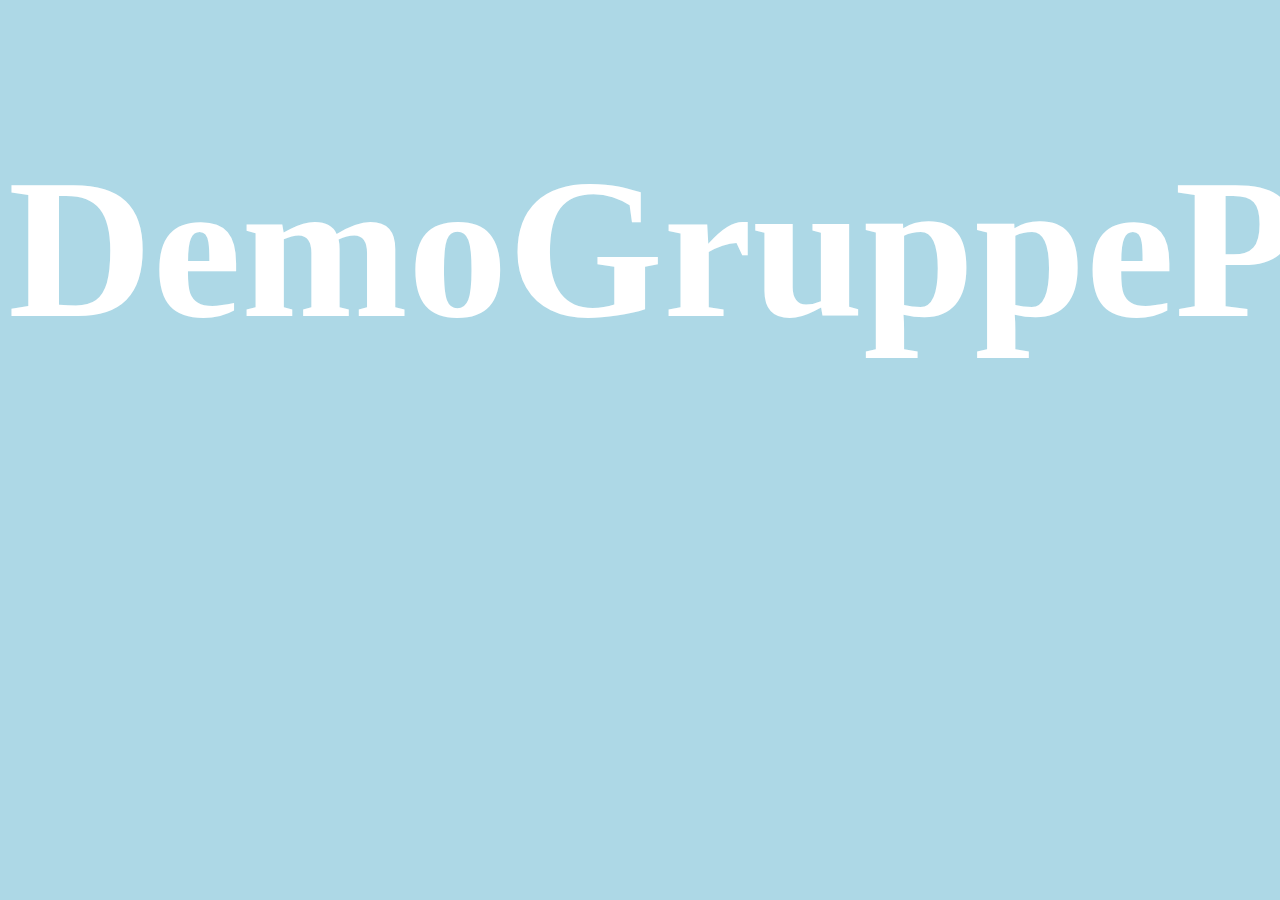
<file: index.html>
<!DOCTYPE html>
<html lang="en">
<head>
    <meta charset="UTF-8">
    <meta name="viewport" content="width=device-width, initial-scale=1.0">
    <title>DemoGruppeProjekt</title>
    <link rel="stylesheet" href="style.css">
</head>
<body>
    <h1> DemoGruppeProjekt </h1>
</body>
</html>
</file>
<file: style.css>
body {
    background-color: lightblue;
  }
  
  h1 {
    color: white;
    text-align: center;
    font-size: 200px;
  }
  
  p {
    font-family: verdana;
    font-size: 20px;
  }
</file>
